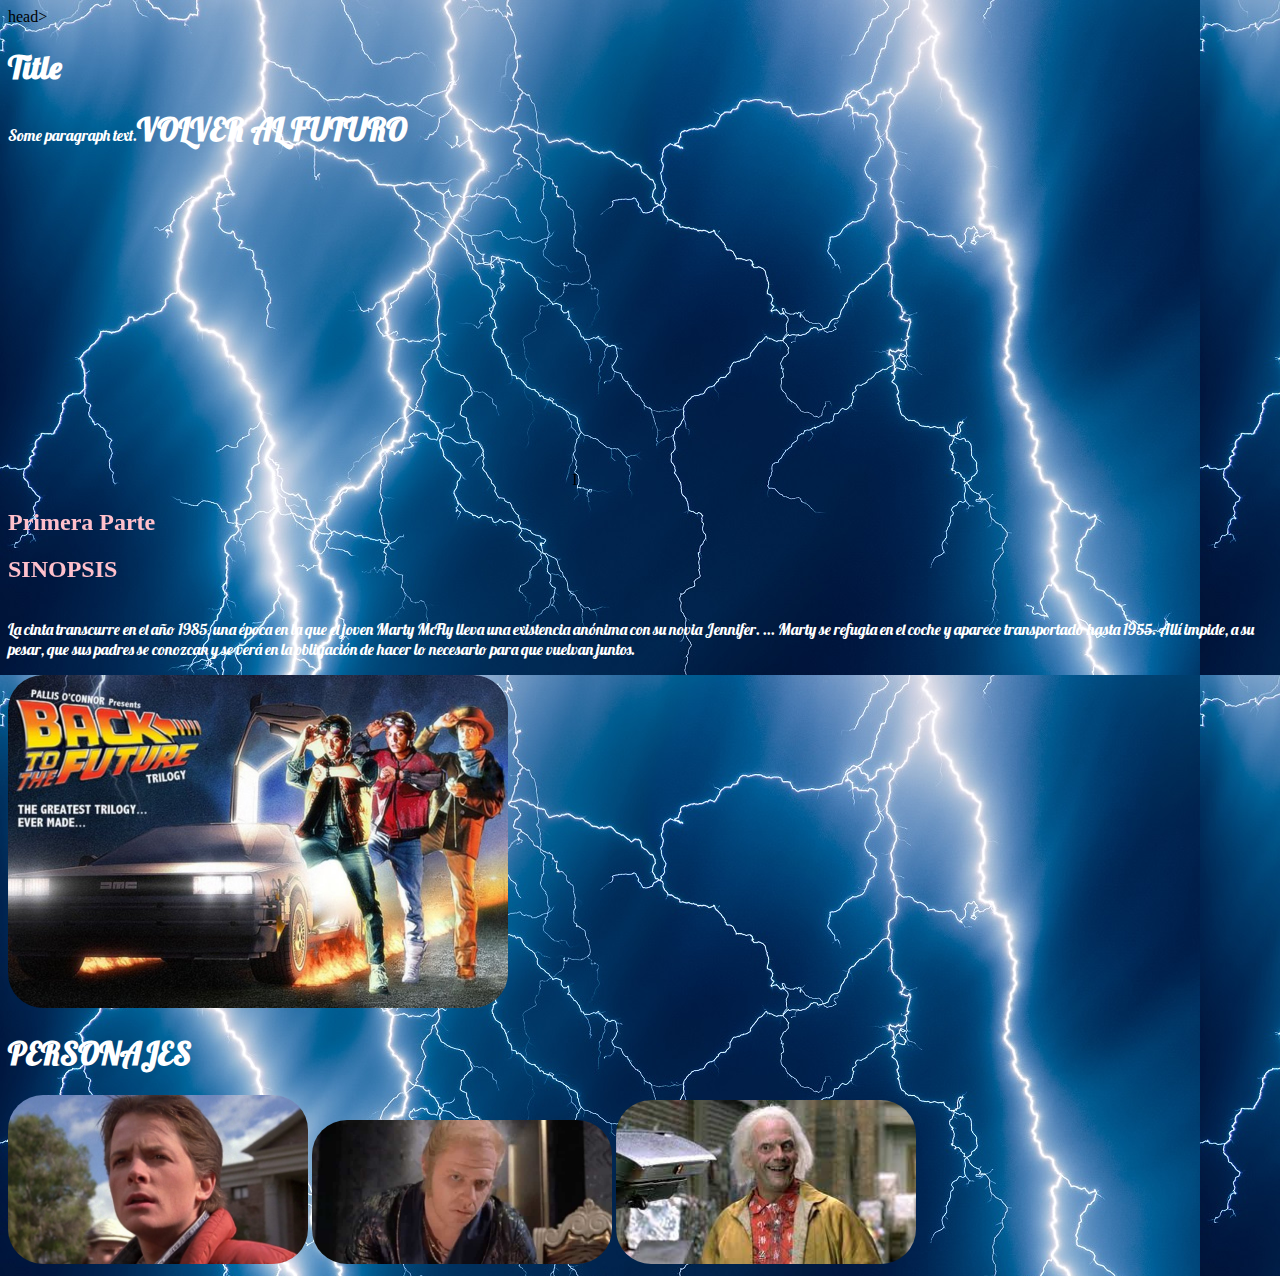
<file: MI NUEVA PELICULA/index.html>
<!DOCTYPE html>
<html>
<head>
	<meta charset="utf-8">
	<title>peli</title>
<link rel="stylesheet" type="text/css" href="css/estilo.css">

head>




  <style>
    h1 { color: white; }
  </style>


 <style>
    P	 { color:white; }
  </style>
 <style>
    h2 { color: pink; }
  </style>

</head>
<link rel="preconnect" href="https://fonts.googleapis.com">
<link rel="preconnect" href="https://fonts.gstatic.com" crossorigin>
<link href="https://fonts.googleapis.com/css2?family=Lobster&display=swap" rel="stylesheet">



<body>
  <h1>Title</h1>
  <p>Some paragraph text.</p>
</body>





<h1>VOLVER AL FUTURO</h1>
<iframe width="560" height="315" src="https://www.youtube.com/embed/yWdg4HwBjK8" title="YouTube video player" frameborder="0" allow="accelerometer; autoplay; clipboard-write; encrypted-media; gyroscope; picture-in-picture" allowfullscreen></iframe>

I

<video></video>
<h2>Primera Parte</h2>

<h2>SINOPSIS</h2>
<p>La cinta transcurre en el año 1985, una época en la que el joven Marty McFly lleva una existencia anónima con su novia Jennifer. ... Marty se refugia en el coche y aparece transportado hasta 1955. Allí impide, a su pesar, que sus padres se conozcan y se verá en la obligación de hacer lo necesario para que vuelvan juntos.</p>



</head>
 






<img src="image/volver.jpg" width="500">
<body>


  

<h1>PERSONAJES</h1>



<img src="image/volver3.jpg" width="300">
<img src="image/volver5.jpg" width="300">
<img src="image/volver4.jpg" width="300">
















</body>
</html>
</file>
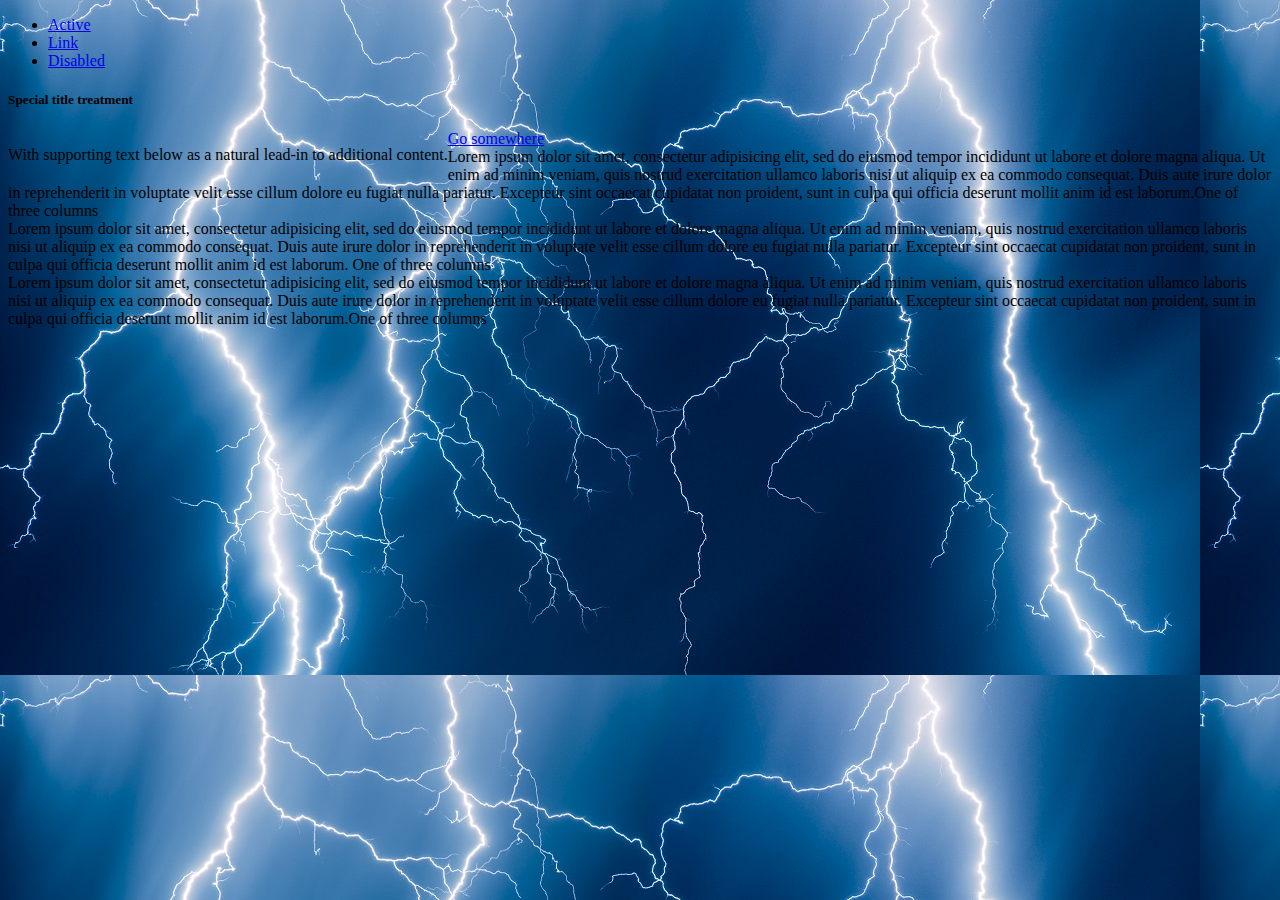
<file: MI NUEVA PELICULA/index - broostrap.html>
<!DOCTYPE html>
<html>
<head>
  <meta charset="utf-8">
  <title>peli</title>
<link rel="stylesheet" type="text/css" href="css/estilo.css">

<body>
  <link href="https://cdn.jsdelivr.net/npm/bootstrap@5.1.0/dist/css/bootstrap.min.css" rel="stylesheet" integrity="sha384-KyZXEAg3QhqLMpG8r+8fhAXLRk2vvoC2f3B09zVXn8CA5QIVfZOJ3BCsw2P0p/We" crossorigin="anonymous"> 



<div class="card text-center">
<div class="card-header">
<ul class="nav nav-pills card-header-pills">
<li class="nav-item">
<a class="nav-link active" href="#">Active</a>
</li>
<li class="nav-item">
<a class="nav-link" href="#">Link</a>
</li>
<li class="nav-item">
<a class="nav-link disabled" href="#" tabindex="-1" aria-disabled="true">Disabled</a>
</li>
</ul>
</div>
<div class="card-body">
<h5 class="card-title">Special title treatment</h5>
<p class="card-text">With supporting text below as a natural lead-in to additional content.</p>
<a href="#" class="btn btn-primary">Go somewhere</a>
</div>

<div class="container">
  <div class="row align-items-start">
    <div class="col">
      Lorem ipsum dolor sit amet, consectetur adipisicing elit, sed do eiusmod
      tempor incididunt ut labore et dolore magna aliqua. Ut enim ad minim veniam,
      quis nostrud exercitation ullamco laboris nisi ut aliquip ex ea commodo
      consequat. Duis aute irure dolor in reprehenderit in voluptate velit esse
      cillum dolore eu fugiat nulla pariatur. Excepteur sint occaecat cupidatat non
      proident, sunt in culpa qui officia deserunt mollit anim id est laborum.One of three columns
    </div>
    <div class="col">
     Lorem ipsum dolor sit amet, consectetur adipisicing elit, sed do eiusmod
      tempor incididunt ut labore et dolore magna aliqua. Ut enim ad minim veniam,
      quis nostrud exercitation ullamco laboris nisi ut aliquip ex ea commodo
      consequat. Duis aute irure dolor in reprehenderit in voluptate velit esse
      cillum dolore eu fugiat nulla pariatur. Excepteur sint occaecat cupidatat non
      proident, sunt in culpa qui officia deserunt mollit anim id est laborum. One of three columns
    </div>
    <div class="col">
      Lorem ipsum dolor sit amet, consectetur adipisicing elit, sed do eiusmod
      tempor incididunt ut labore et dolore magna aliqua. Ut enim ad minim veniam,
      quis nostrud exercitation ullamco laboris nisi ut aliquip ex ea commodo
      consequat. Duis aute irure dolor in reprehenderit in voluptate velit esse
      cillum dolore eu fugiat nulla pariatur. Excepteur sint occaecat cupidatat non
      proident, sunt in culpa qui officia deserunt mollit anim id est laborum.One of three columns
    </div>
  </div>
  <div class="row align-items-center">
    <div class="col">
    








</body>







</head>
	







  



</body>
</html>
</file>
<file: MI NUEVA PELICULA/css/estilo.css>
body {
background: url("../image/fondo.jpg");  

}

h1{font-family: 'Lobster', cursive;
}	

p {font-family: 'Lobster', cursive;

}	
img{border-radius: 35px;}

 p{
  float: left;

img {

	border-radius: 30px;
}
</file>
